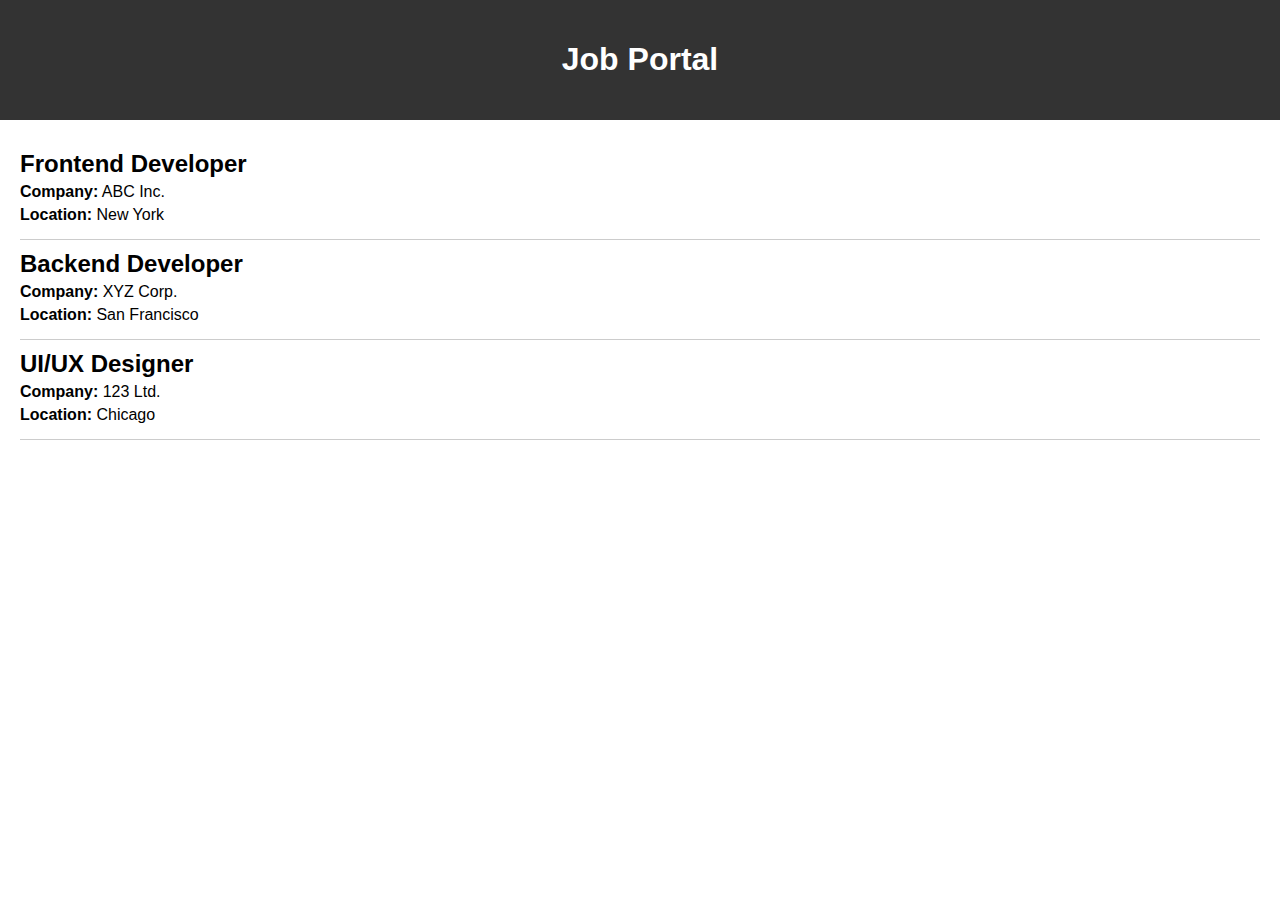
<file: index.html>
<!DOCTYPE html>
<html lang="en">
<head>
    <meta charset="UTF-8">
    <meta name="viewport" content="width=device-width, initial-scale=1.0">
    <title>Job Portal</title>
    <link rel="stylesheet" href="challenge15.css">
</head>
<body>
    <header>
        <h1>Job Portal</h1>
    </header>
    <main>
        <section id="jobListings">
            <!-- Job listings will be displayed here -->
        </section>
    </main>
    <script src="challenge15.js"></script>
</body>
</html>
</file>
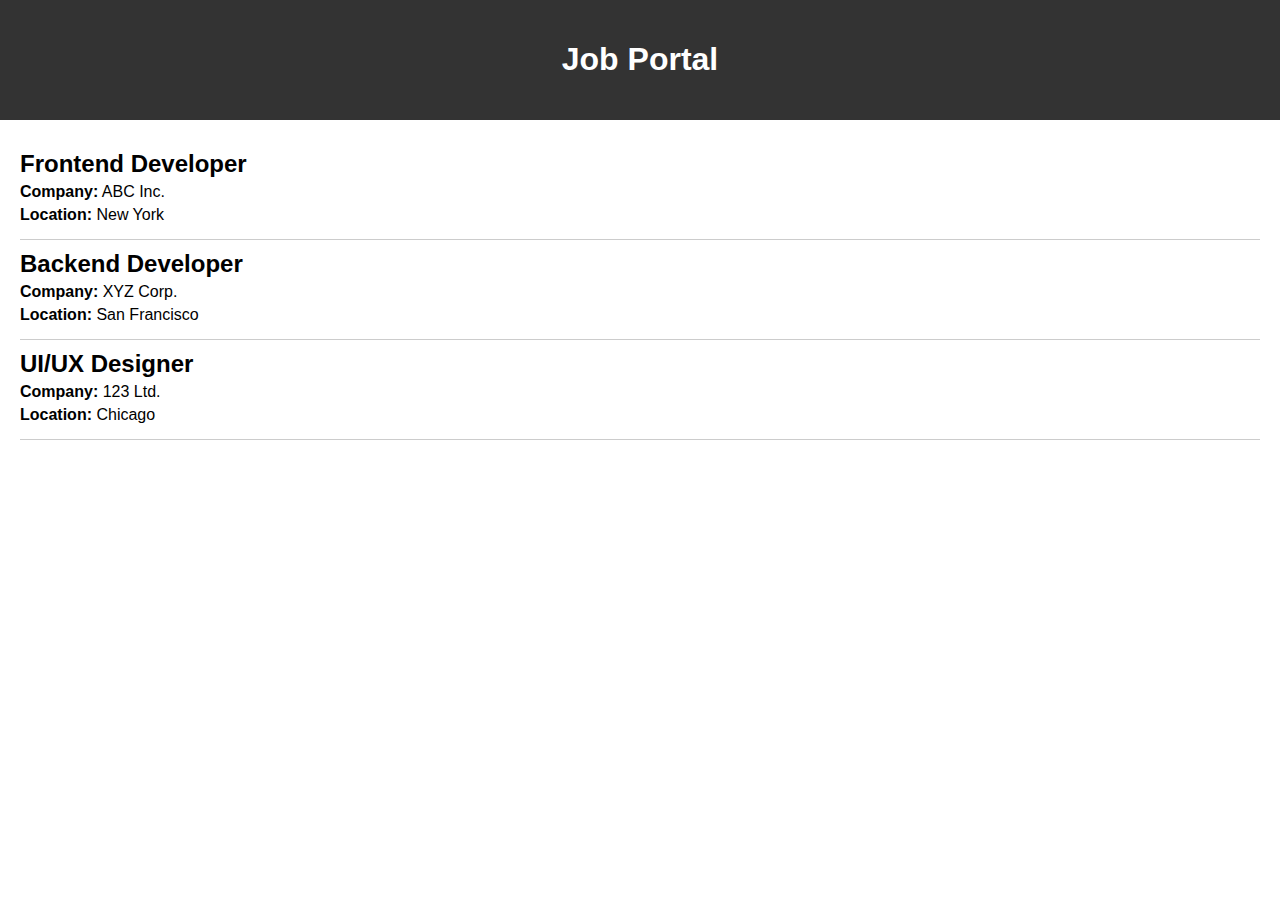
<file: challenge15.html>
<!DOCTYPE html>
<html lang="en">
<head>
    <meta charset="UTF-8">
    <meta name="viewport" content="width=device-width, initial-scale=1.0">
    <title>Job Portal</title>
    <link rel="stylesheet" href="challenge15.css">
</head>
<body>
    <header>
        <h1>Job Portal</h1>
    </header>
    <main>
        <section id="jobListings">
            <!-- Job listings will be displayed here -->
        </section>
    </main>
    <script src="challenge15.js"></script>
</body>
</html>
</file>
<file: challenge15.css>
body {
    font-family: Arial, sans-serif;
    margin: 0;
    padding: 0;
}

header {
    background-color: #333;
    color: #fff;
    padding: 20px;
    text-align: center;
}

main {
    padding: 20px;
}

.job {
    border-bottom: 1px solid #ccc;
    padding: 10px 0;
}

.job h2 {
    margin: 0;
}

.job p {
    margin: 5px 0;
}
</file>
